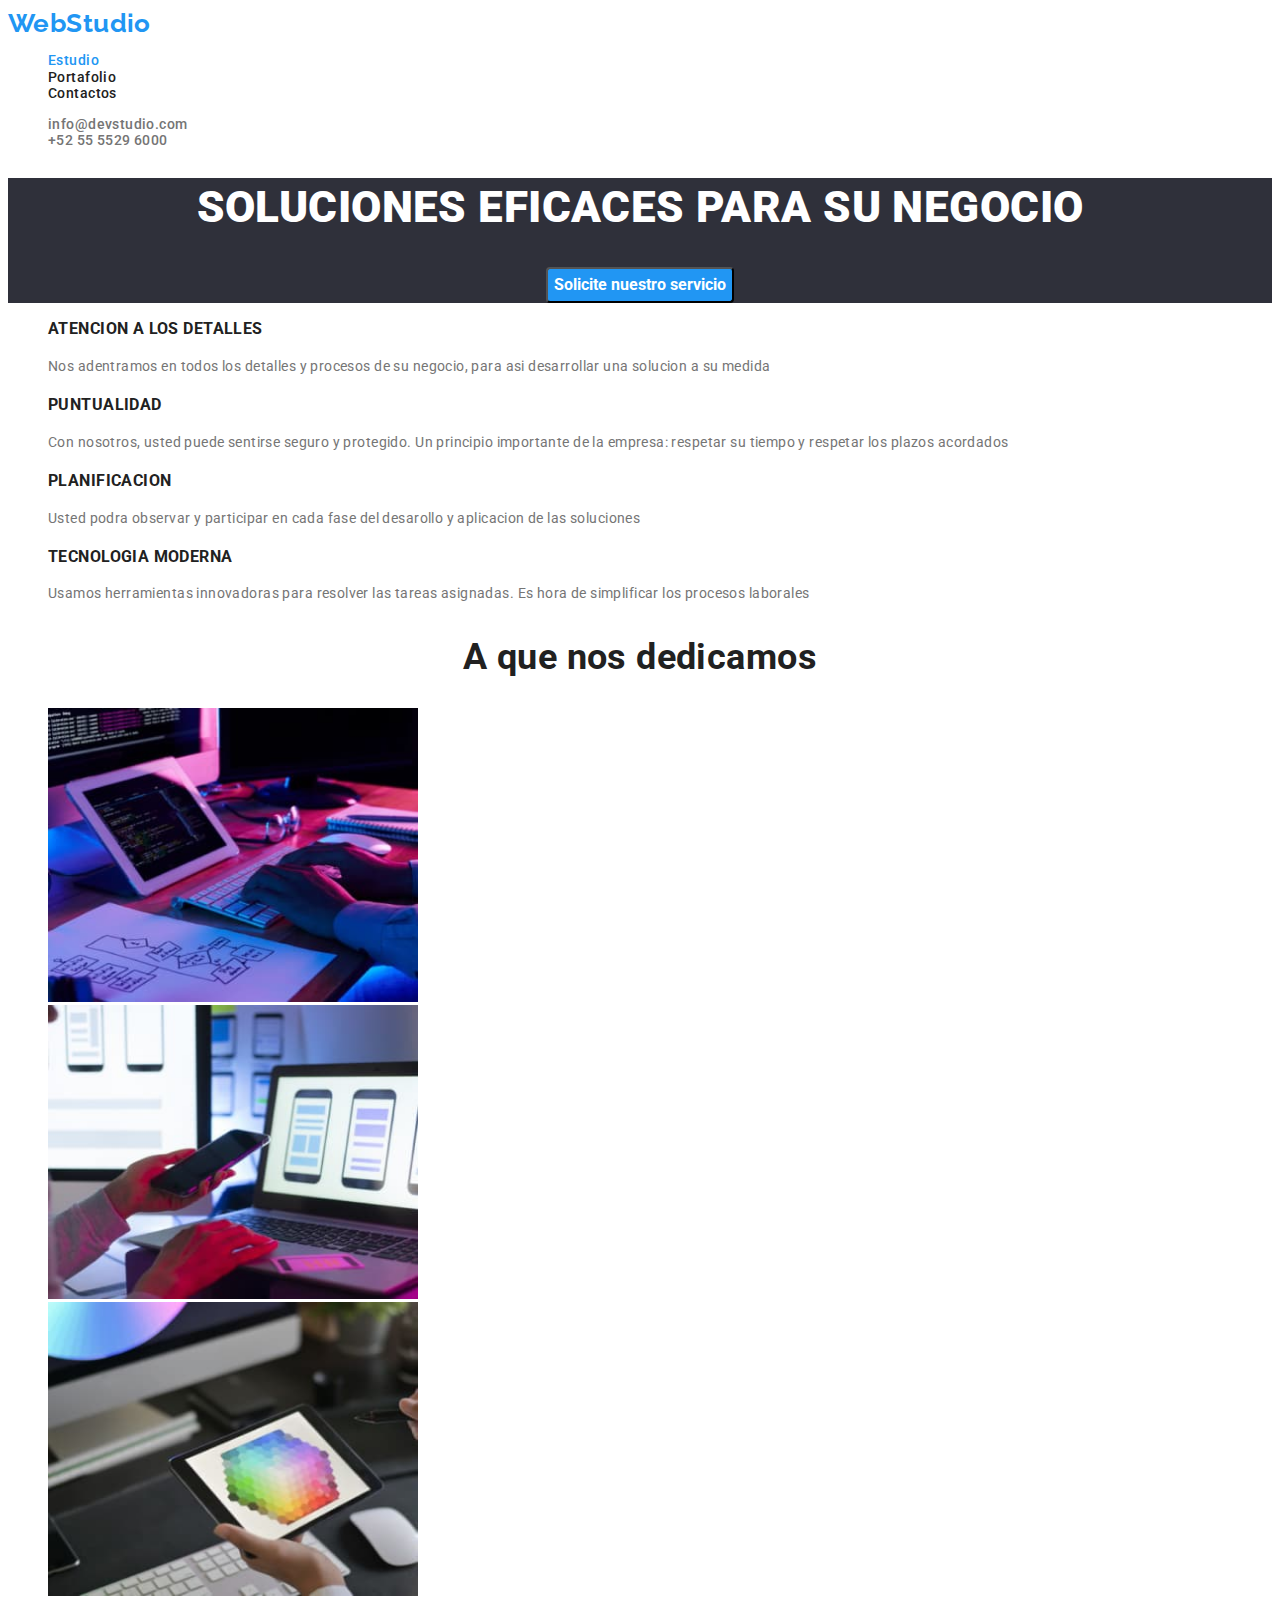
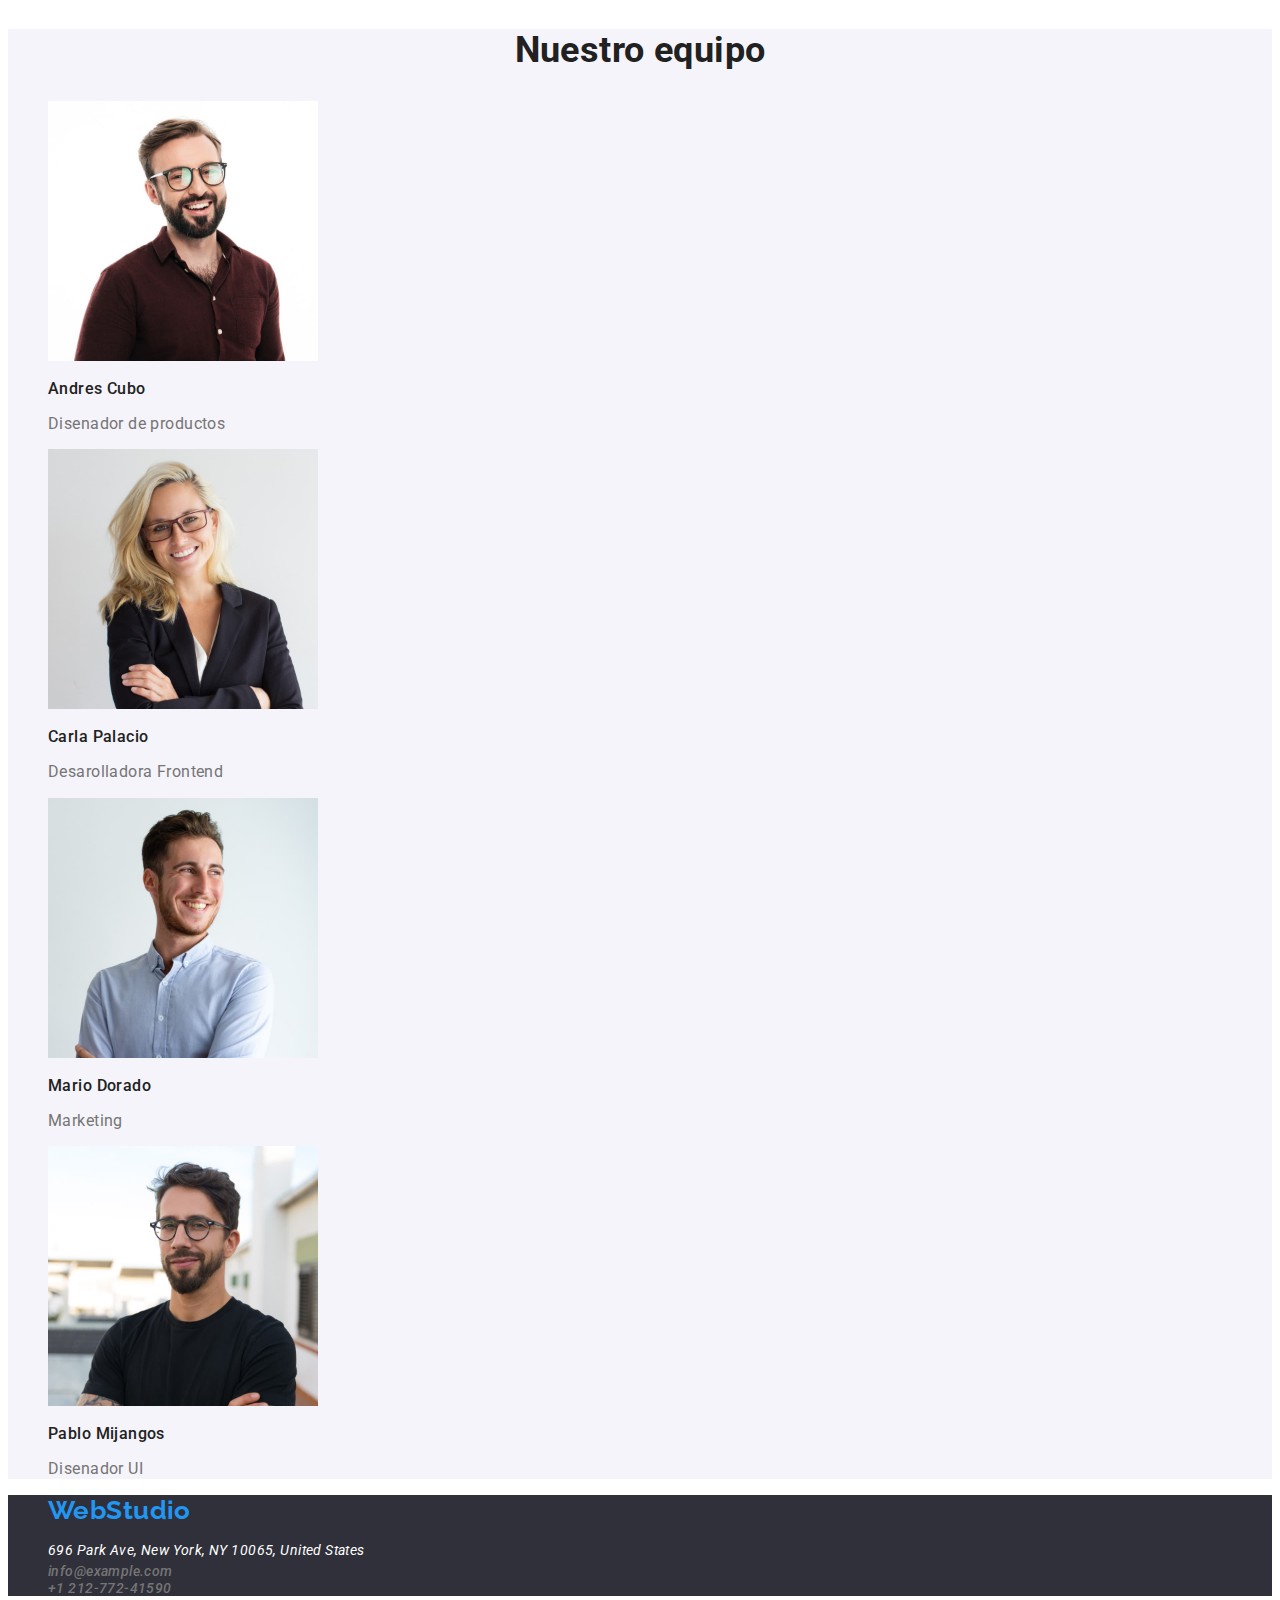
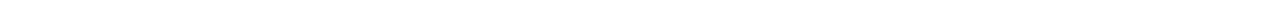
<file: index.html>
<!DOCTYPE html>
<html lang="en">
  <head>
    <meta charset="UTF-8" />
    <meta http-equiv="X-UA-Compatible" content="IE=edge" />
    <meta name="viewport" content="width=device-width, initial-scale=1.0" />
    <link rel="stylesheet" href="portfolio.html" />
    <link rel="stylesheet" href="./css/styles.css" />
    <title>Document</title>
  </head>
  <body class="body">
    <header>
      <nav>
        <a class="main_title decoration" href="index.html">WebStudio</a>
        <ul class="list_navigation style">
          <li class="button_nav decoration"><a class="button_links decoration current" href="index.html">Estudio</a></li>
          <li class="button_nav decoration"><a class="button_links decoration" href="portfolio.html">Portafolio</a></li>
          <li class="button_nav decoration"><a class="button_links decoration" href="#">Contactos</a></li>
        </ul>
      </nav>
      <ul class="list_contacts style">
        <li><a class="contacts_link decoration" href="mailto:info@devstudio.com">info@devstudio.com</a></li>
        <li><a class="contacts_link decoration" href="tel:+525555296000">+52 55 5529 6000</a></li>
      </ul>
    </header>
    <main>
      <section class="title">
        <h1 class="title_text">SOLUCIONES EFICACES PARA SU NEGOCIO</h1>
        <button type="button" class="button_title">Solicite nuestro servicio</button>
      </section>
      <section>
        <ul class="list_service style">
          <li>
            <h3 class="service">ATENCION A LOS DETALLES</h3>
            <p class="service_description">
              Nos adentramos en todos los detalles y procesos de su negocio, para asi desarrollar
              una solucion a su medida
            </p>
          </li>
          <li>
            <h3 class="service">PUNTUALIDAD</h3>
            <p class="service_description">
              Con nosotros, usted puede sentirse seguro y protegido. Un principio importante de la
              empresa: respetar su tiempo y respetar los plazos acordados
            </p>
          </li>
          <li>
            <h3 class="service">PLANIFICACION</h3>
            <p class="service_description">
              Usted podra observar y participar en cada fase del desarollo y aplicacion de las
              soluciones
            </p>
          </li>
          <li>
            <h3 class="service">TECNOLOGIA MODERNA</h3>
            <p class="service_description">
              Usamos herramientas innovadoras para resolver las tareas asignadas. Es hora de
              simplificar los procesos laborales
            </p>
          </li>
        </ul>
      </section>
      <section>
        <h2 class="images_title">A que nos dedicamos</h2>
        <ul class="list_images style">
          <li>
            <img
              class="images_what_we_do"
              src="./img/AQueNosDedicamos1.jpg"
              alt="Typing on a keyboard"
            />
          </li>
          <li>
            <img
              class="images_what_we_do"
              src="./img/AQueNosDedicamos2.jpg"
              alt="Checking the phone"
            />
          </li>
          <li>
            <img
              class="images_what_we_do"
              src="./img/AQueNosDedicamos3.jpg"
              alt="Watching a color palette on an Ipad"
            />
          </li>
        </ul>
      </section>
      <section class="team">
        <h2 class="team_title">Nuestro equipo</h2>
        <ul class="list_team style">
          <li>
            <img
              class="team_image"
              src="./img/NuestroEquipoAndres.jpg"
              alt="A man smiling"
              width="270"
            />
            <h3 class="team_name">Andres Cubo</h3>
            <p class="team_job">Disenador de productos</p>
          </li>
          <li>
            <img
              class="team_image"
              src="./img/NuestroEquipoCarla.jpg"
              alt="An armcrossed woman"
              width="270"
            />
            <h3 class="team_name">Carla Palacio</h3>
            <p class="team_job">Desarolladora Frontend</p>
          </li>
          <li>
            <img
              class="team_image"
              src="./img/NuestroEquipoMario.jpg"
              alt="A looking at his leftside"
              width="270"
            />
            <h3 class="team_name">Mario Dorado</h3>
            <p class="team_job">Marketing</p>
          </li>
          <li>
            <img
              class="team_image"
              src="./img/NuestroEquipoPablo.jpg"
              alt="A man with a black T-shirt"
              width="270"
            />
            <h3 class="team_name">Pablo Mijangos</h3>
            <p class="team_job">Disenador UI</p>
          </li>
        </ul>
      </section>
    </main>
    <footer class="footer">
      <ul class="list_title style">
        <li><a class="main_title decoration" href="#">WebStudio</a></li>
      </ul>
      <address>
        <ul class="list_footer style">
          <li>
            <a
              class="address_map decoration"
              href="enlace_google_maps"
              target="_blank"
              rel="noopener noreferrer nofollow"
              >696 Park Ave, New York, NY 10065, United States</a
            >
          </li>
          <li><a class="contacts_link decoration" href="mailto:info@example.com">info@example.com</a></li>
          <li><a class="contacts_link decoration" href="tel:+1212-772-4150">+1 212-772-41590</a></li>
        </ul>
      </address>
    </footer>
  </body>
</html>
</file>
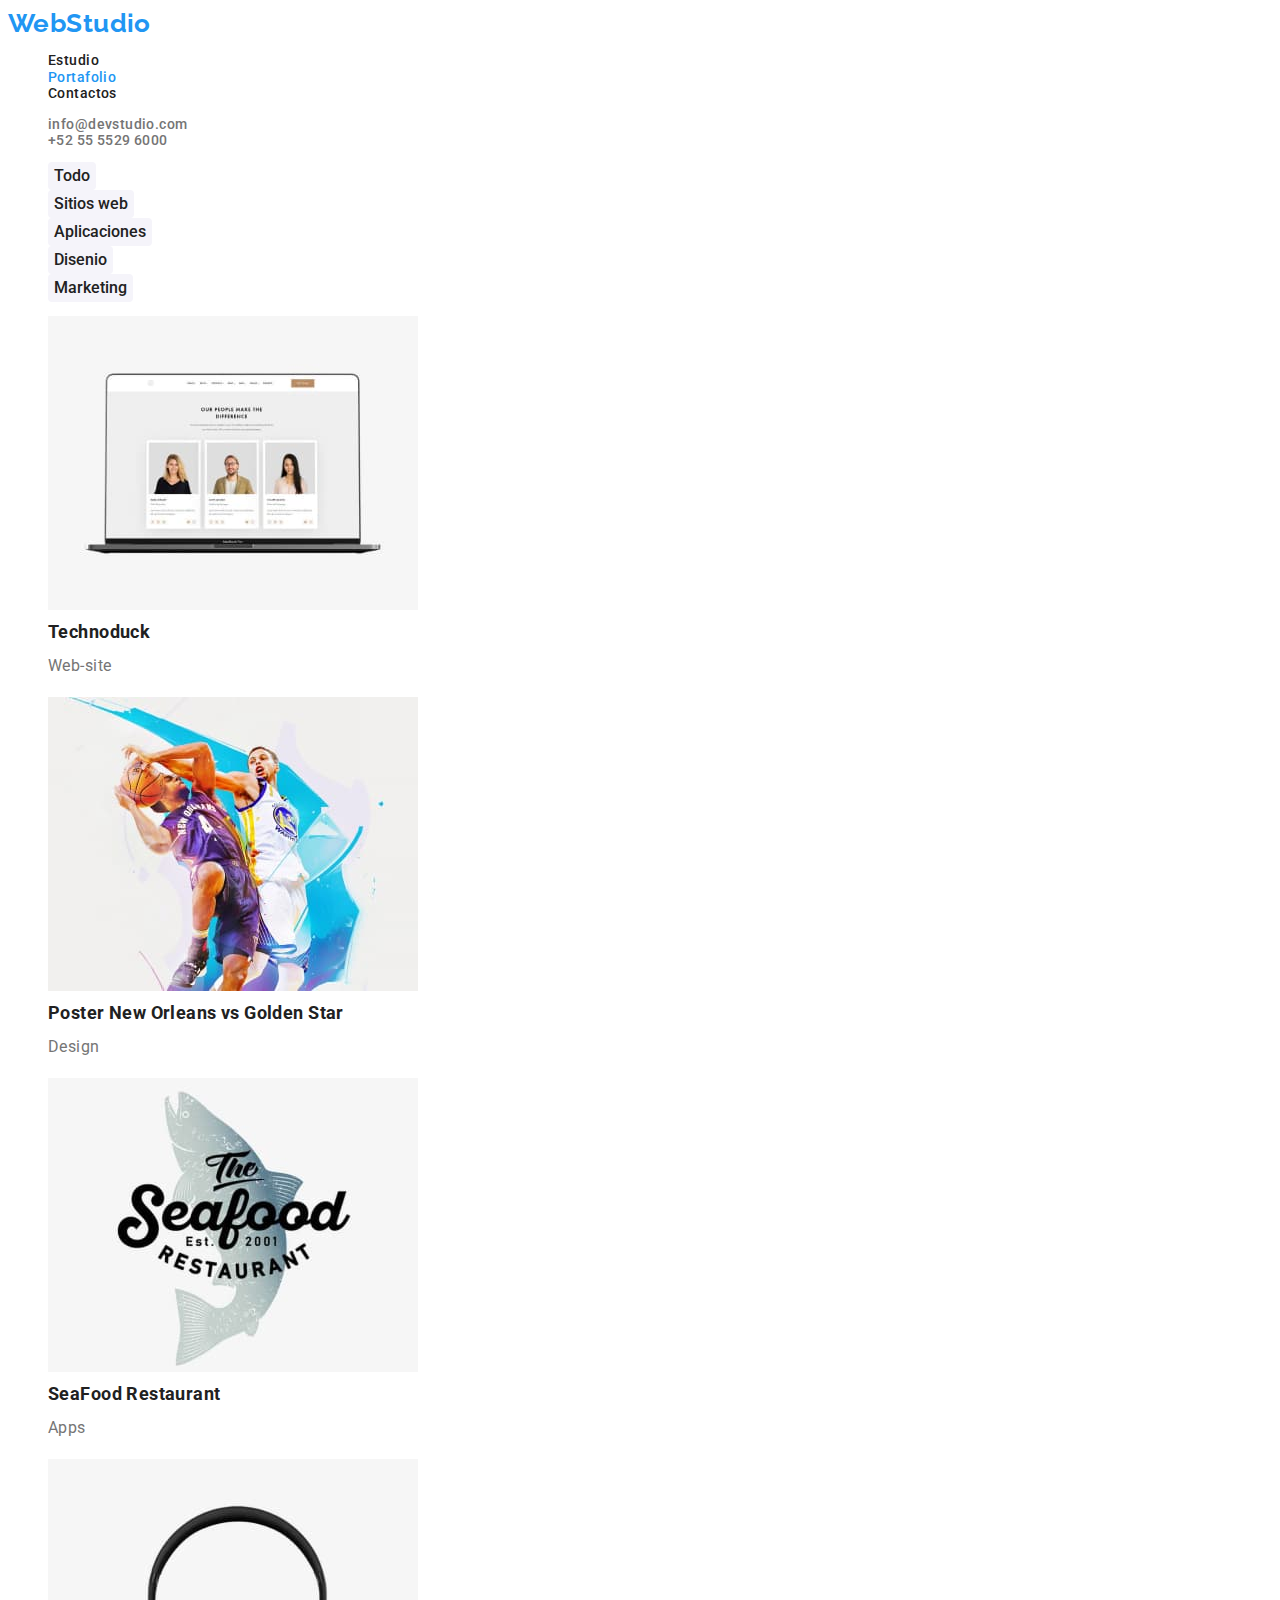
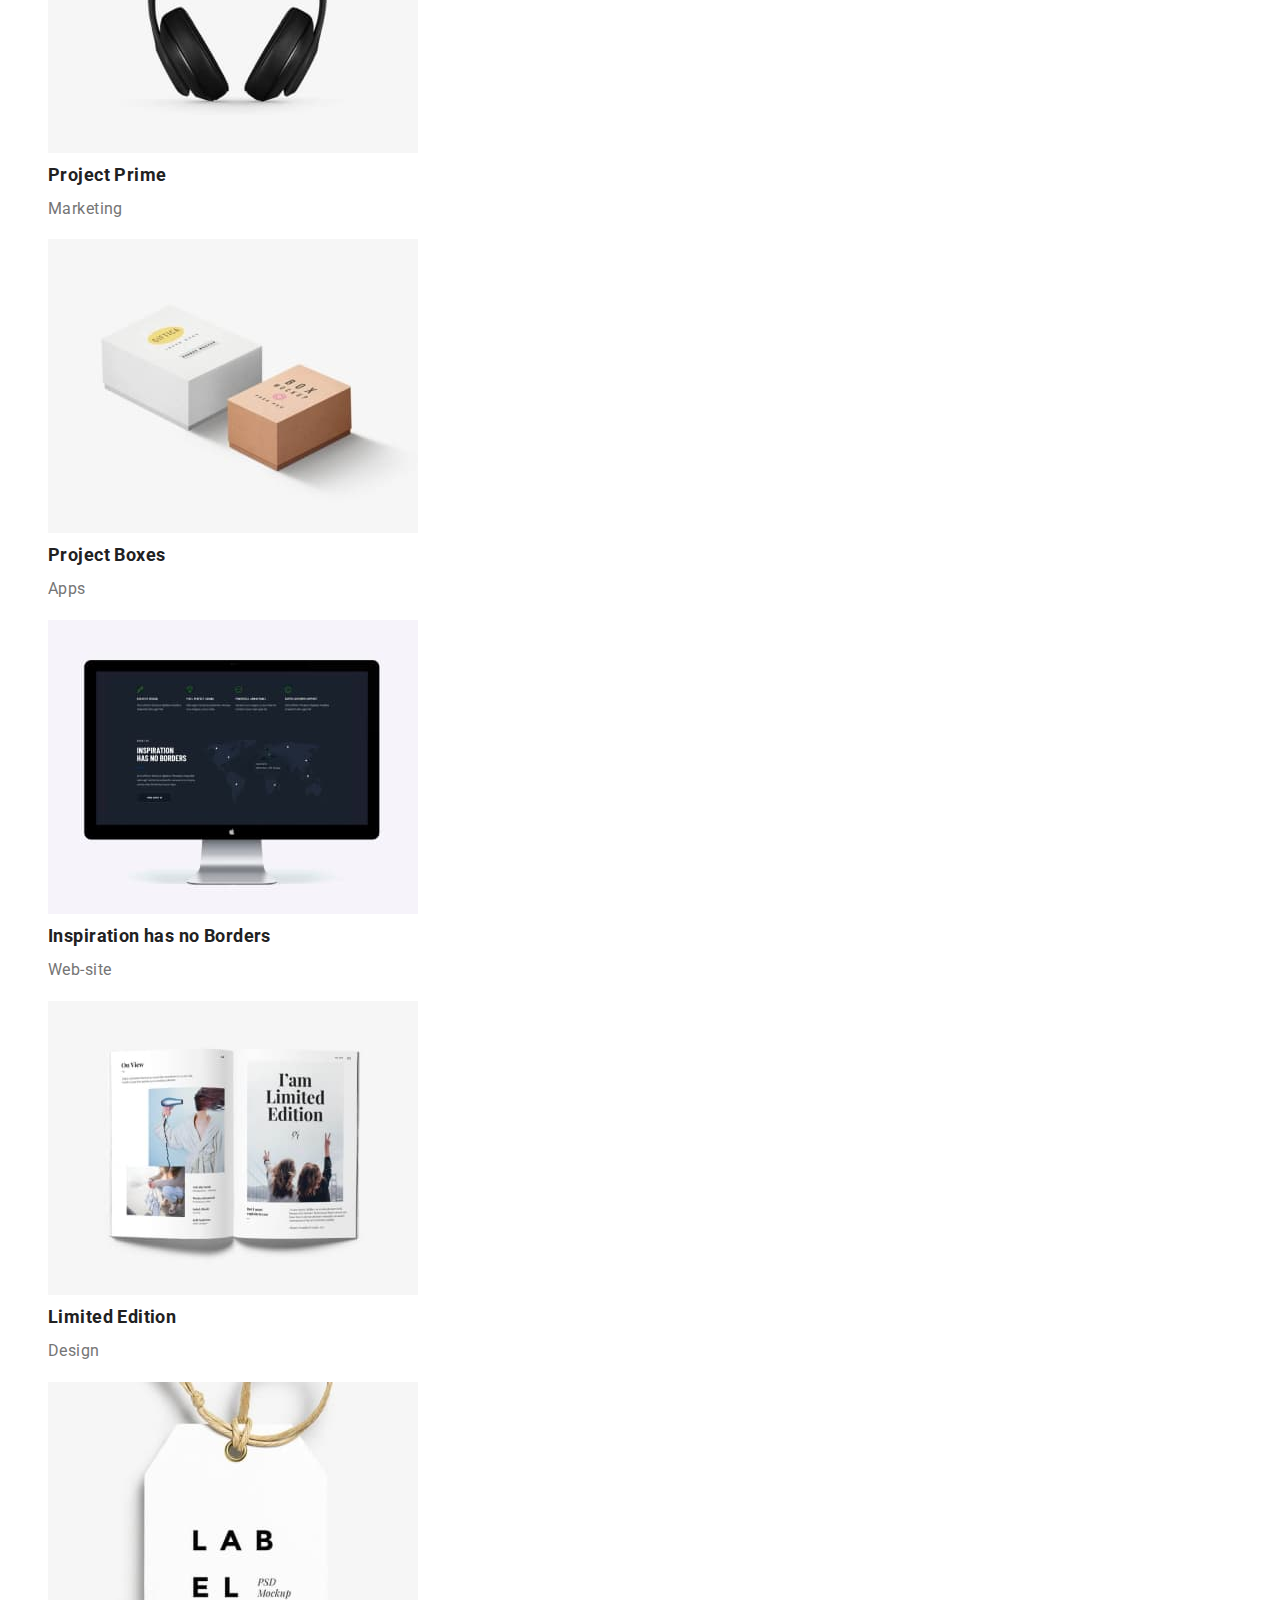
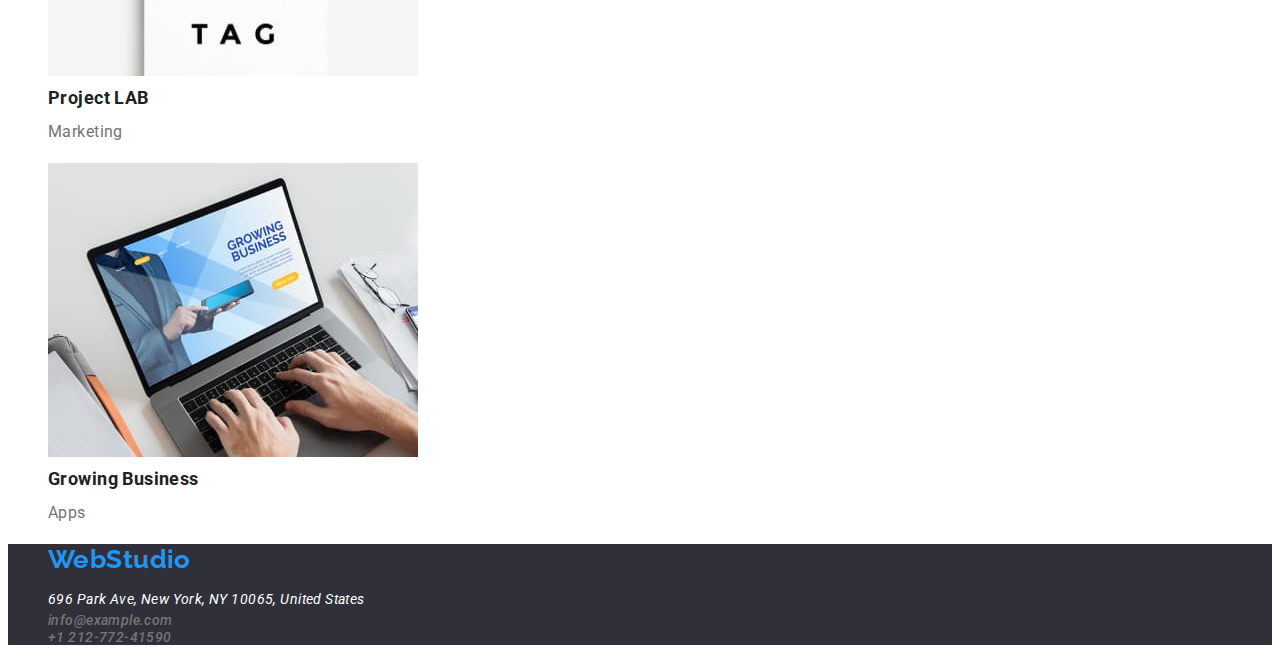
<file: portfolio.html>
<!DOCTYPE html>
<html lang="en">
  <head>
    <meta charset="UTF-8" />
    <meta http-equiv="X-UA-Compatible" content="IE=edge" />
    <meta name="viewport" content="width=device-width, initial-scale=1.0" />
    <title>Document</title>
    <link rel="stylesheet" href="./css/styles.css" />
    <link rel="stylesheet" href="index.html" />
  </head>
  <body class="body">
    <header>
      <nav>
        <a class="main_title decoration" href="index.html">WebStudio</a>
        <ul class="list_navigation style">
          <li class="button_nav decoration"><a class="button_links decoration" href="index.html">Estudio</a></li>
          <li class="button_nav decoration"><a class="button_links decoration current" href="portfolio.html">Portafolio</a></li>
          <li class="button_nav decoration"><a class="button_links decoration" href="#">Contactos</a></li>
        </ul>
      </nav>
      <ul class="list_contacts style">
        <li><a class="contacts_link decoration" href="mailto:info@devstudio.com">info@devstudio.com</a></li>
        <li><a class="contacts_link decoration" href="tel:+525555296000">+52 55 5529 6000</a></li>
      </ul>
    </header>
    <main>
      <section>
        <ul class="list_options style">
          <li><button class="main_option" type="button">Todo</button></li>
          <li><button class="main_option" type="button">Sitios web</button></li>
          <li><button class="main_option" type="button">Aplicaciones</button></li>
          <li><button class="main_option" type="button">Disenio</button></li>
          <li><button class="main_option" type="button">Marketing</button></li>
        </ul>
        <ul class="list_images style">
          <li>
            <img
              src="./img/Project1WebsiteTechnoduck.jpg"
              alt="A laptop showing a Web-site"
              width="370"
              height="294"
            />
            <h3 class="main_article">Technoduck</h3>
            <p class="article_name">Web-site</p>
          </li>
          <li>
            <img
              src="./img/Project2DesignPoster.jpg"
              alt="Two players playing basketball"
              width="370"
              height="294"
            />
            <h3 class="main_article">Poster New Orleans vs Golden Star</h3>
            <p class="article_name">Design</p>
          </li>
          <li>
            <img
              src="./img/Project3AppsRestaurant.jpg"
              alt="An advertisement of a seafood restaurant"
              width="370"
              height="294"
            />
            <h3 class="main_article">SeaFood Restaurant</h3>
            <p class="article_name">Apps</p>
          </li>
          <li>
            <img
              src="./img/Project4MarketingPrime.jpg"
              alt="A set of Black headphones"
              width="370"
              height="294"
            />
            <h3 class="main_article">Project Prime</h3>
            <p class="article_name">Marketing</p>
          </li>
          <li>
            <img
              src="./img/Project5AppsBoxes.jpg"
              alt="A big white box next to a smaller brown one"
              width="370"
              height="294"
            />
            <h3 class="main_article">Project Boxes</h3>
            <p class="article_name">Apps</p>
          </li>
          <li>
            <img
              src="./img/Project6WebsiteInspiration.jpg"
              alt="An IMac showing a map in black"
              width="370"
              height="294"
            />
            <h3 class="main_article">Inspiration has no Borders</h3>
            <p class="article_name">Web-site</p>
          </li>
          <li>
            <img
              src="./img/Project7DesignLimited.jpg"
              alt="A wide open white magazine"
              width="370"
              height="294"
            />
            <h3 class="main_article">Limited Edition</h3>
            <p class="article_name">Design</p>
          </li>
          <li>
            <img src="./img/Project8MarketingLab.jpg" alt="a white tag" width="370" height="294" />
            <h3 class="main_article">Project LAB</h3>
            <p class="article_name">Marketing</p>
          </li>
          <li>
            <img
              src="./img/project9AppsBusiness.jpg"
              alt="two ahnds typing on a macbook"
              width="370"
              height="294"
            />
            <h3 class="main_article">Growing Business</h3>
            <p class="article_name">Apps</p>
          </li>
        </ul>
      </section>
    </main>
    <footer class="footer">
      <ul class="list_title style">
        <li><a class="main_title decoration" href="#">WebStudio</a></li>
      </ul>
      <address>
        <ul class="list_footer style">
          <li>
            <a
              class="address_map decoration"
              href="enlace_google_maps"
              target="_blank"
              rel="noopener noreferrer nofollow"
              >696 Park Ave, New York, NY 10065, United States</a
            >
          </li>
          <li><a class="contacts_link decoration" href="mailto:info@example.com">info@example.com</a></li>
          <li><a class="contacts_link decoration" href="tel:+1212-772-4150">+1 212-772-41590</a></li>
        </ul>
      </address>
    </footer>
  </body>
</html>
</file>
<file: css/styles.css>
@import url('https://fonts.googleapis.com/css2?family=Cherry+Bomb+One&family=Poppins:wght@300&family=Raleway:ital,wght@0,100;0,200;0,300;0,400;0,500;0,600;0,700;0,800;0,900;1,100;1,200;1,300;1,400;1,500;1,600;1,700;1,800;1,900&family=Roboto:ital,wght@0,100;0,300;0,400;0,500;0,700;0,900;1,100;1,300;1,400;1,500;1,700;1,900&display=swap');

@import url('https://fonts.googleapis.com/css2?family=Cherry+Bomb+One&family=Poppins:wght@300&family=Raleway:ital,wght@0,100;0,200;0,300;0,400;0,500;0,600;0,700;0,800;0,900;1,100;1,200;1,300;1,400;1,500;1,600;1,700;1,800;1,900&display=swap');

:root{
    --primary-color:rgb(33, 150, 243);
    --font-color:rgb(33, 33, 33);
    --detail-color:rgb(255, 255, 255);
    --inactive-color:rgb(117, 117, 117);
    --background-color-1: rgb(47, 48, 58);
    --background-color-2: rgb(245, 244, 250);
    --font-family-1: 'Roboto', sans-serif;
    --font-family-2: 'Raleway', sans-serif,'cherry Bomb One';
}
.body{
    font-family: var(--font-family-1);
    color: var(--primary-color);
    font-size:14px;
    letter-spacing: 0.03em;
}

.style{
    list-style: none;
}

.decoration{
    text-decoration: none;
}

.main_title{
    color: var(--primary-color);
    font-family: var(--font-family-2);
    font-weight: 700;
    font-size: 26px;
    line-height: 1.17;
}

.button_nav .button_links{
    color: var(--font-color);
    cursor: pointer ;
    font-weight: 500;
    line-height: 1.17;
}

.button_nav .button_links:hover{
    color: var(--primary-color);
}

.button_nav .current {
    color: var(--primary-color);
}

.contacts_link{
    color: var(--inactive-color);
    cursor: pointer ;
    font-weight: 500;
    line-height: 1.17;
}

.contacts_link:hover{
    color:var(--primary-color);
}

.title{
    background: var(--background-color-1);
    text-align: center;
}

.title_text{
    font-weight: 900;
    font-size: 44px;
    line-height: 1.36;
    text-align: center;
    color: var(--detail-color);
}

.button_title{
    color: var(--detail-color);
    background-color: var(--primary-color);
    justify-items: center;
    cursor: pointer;
    font-family: var(--font-family-1);
    font-weight: 700;
    font-size: 16px;
    line-height: 1.87;
    border-radius: 4px;
}

.button_title:hover{
    background-color: var(--detail-color);
    color: var(--primary-color);
} 

.service{
    font-weight: 700;
    color: var(--font-color);
    line-height: 1.17;
}

.service_description{
    font-weight: 400;
    color: var(--inactive-color);
    line-height: 1.71;
}

.images_title{
    color: var(--font-color);
    font-weight: 700;
    font-size: 36px;
    line-height: 1.17;
    text-align: center;
}

.images_what_we_do{
    width: 370px;
    height: 294px;
    top: 1061px;
}

.team{
    background-color: var(--background-color-2);
}

.team_title{
    color: var(--font-color);
    font-weight: 700;
    font-size: 36px;
    line-height: 1.17;
    text-align: center;
}

.team_image{
    width: 270px;
    height: 260px;
    top: 1365px;
}

.team_name{
    color: var(--font-color);
    font-weight: 500;
    font-size: 16px;
    line-height: 1.17;
}

.team_job{
    color: var(--inactive-color);
    font-weight: 400;
    font-size: 16px;
    line-height: 1.17;
}

.address_map{
    color: var(--detail-color);
    font-weight: 400;
    line-height: 1.71;
}

.address_map:hover{
    color:var(--primary-color);
}

.footer{
    background-color: var(--background-color-1);
}

/* portfolio */

.main_option{
    font-family: var(--font-family-1);
    color: var(--font-color);
    font-size: 16px;
    font-weight: 500;
    line-height: 1.62;
    text-align: center;
    background-color: var(--background-color-2);
    border: none;
    border-radius: 4px;
}

.main_option:hover{
    color: var(--detail-color);
    background-color: var(--primary-color);
}

.main_article{
    color: var(--font-color);
    font-size: 18px;
    font-weight: 700;
    line-height: 2px;
}

.article_name{
    color: var(--inactive-color);
    font-weight: 400;
    font-size: 16px;
    line-height: 1.87;
}
</file>
